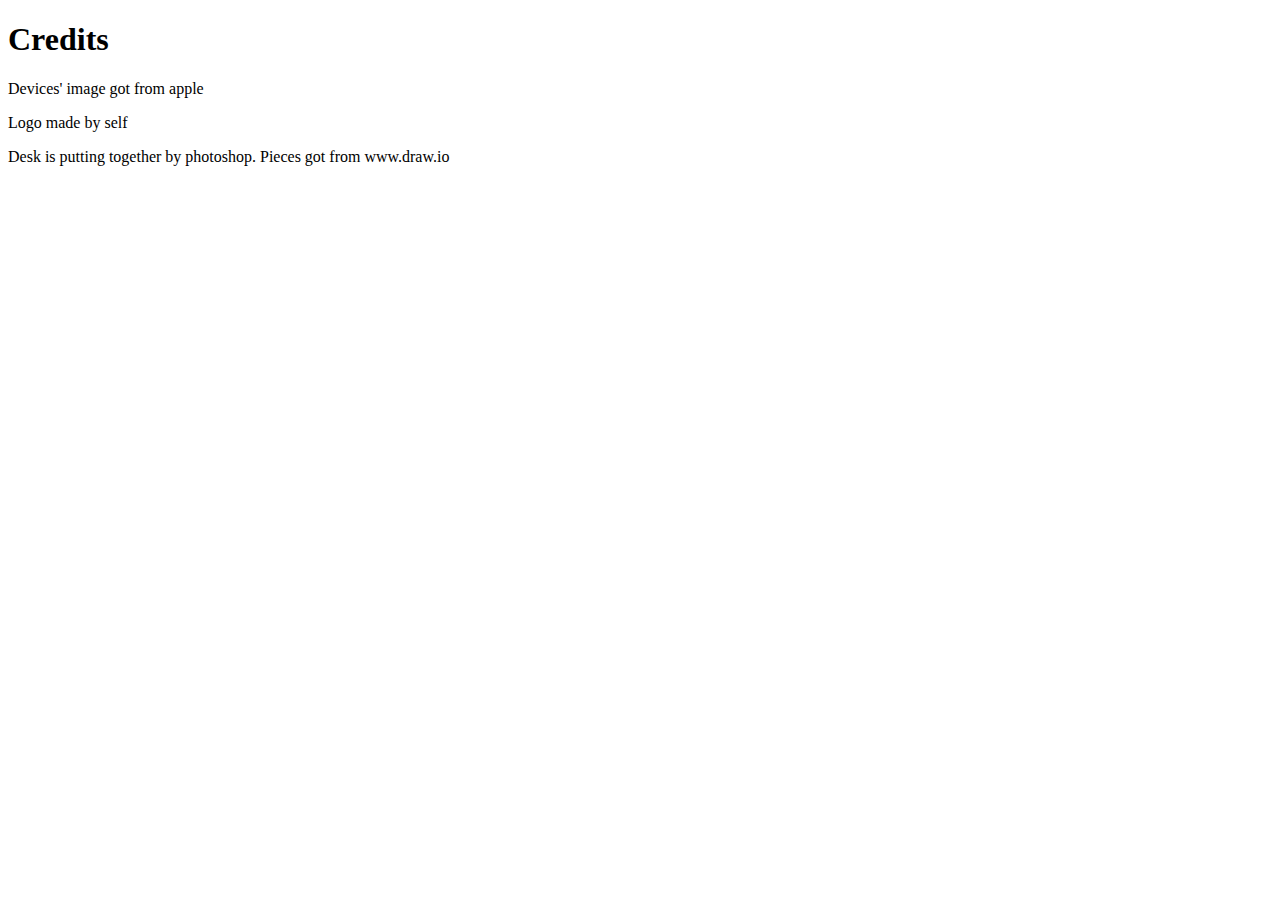
<file: credit.html>
<!DOCTYPE html>
<html lang="en-US">
<head>
    <meta charset="UTF-8">
    <meta name="viewport" content="width=device-width, initial-scale=1.0">
    <title>Credits</title>
</head>
<body>

    <h1>Credits</h1>
    
    <p>Devices' image got from apple</p>
    <p>Logo made by self</p>    
    <p>Desk is putting together by photoshop. Pieces got from www.draw.io</p>    
    <p></p>    
    <p></p>    
    <p></p>    
    <p></p>    
    <p></p>    
    <p></p>    
    <p></p>    
    <p></p>    
    <p></p>    
    <p></p>    
    <p></p>    
    <p></p>    
    <p></p>    
    <p></p>    
    <p></p>    
    <p></p>    
    <p></p>    
    <p></p>    
    <p></p>    
    <p></p>    
    <p></p>    
    <p></p>    
    <p></p>    
    <p></p>    
    <p></p>    
    <p></p>    
    <p></p>    
    <p></p>    
    <p></p>    
    <p></p>    
    <p></p>    
    <p></p>    
    <p></p>    
    <p></p>    
    <p></p>

</body>
</html>
</file>
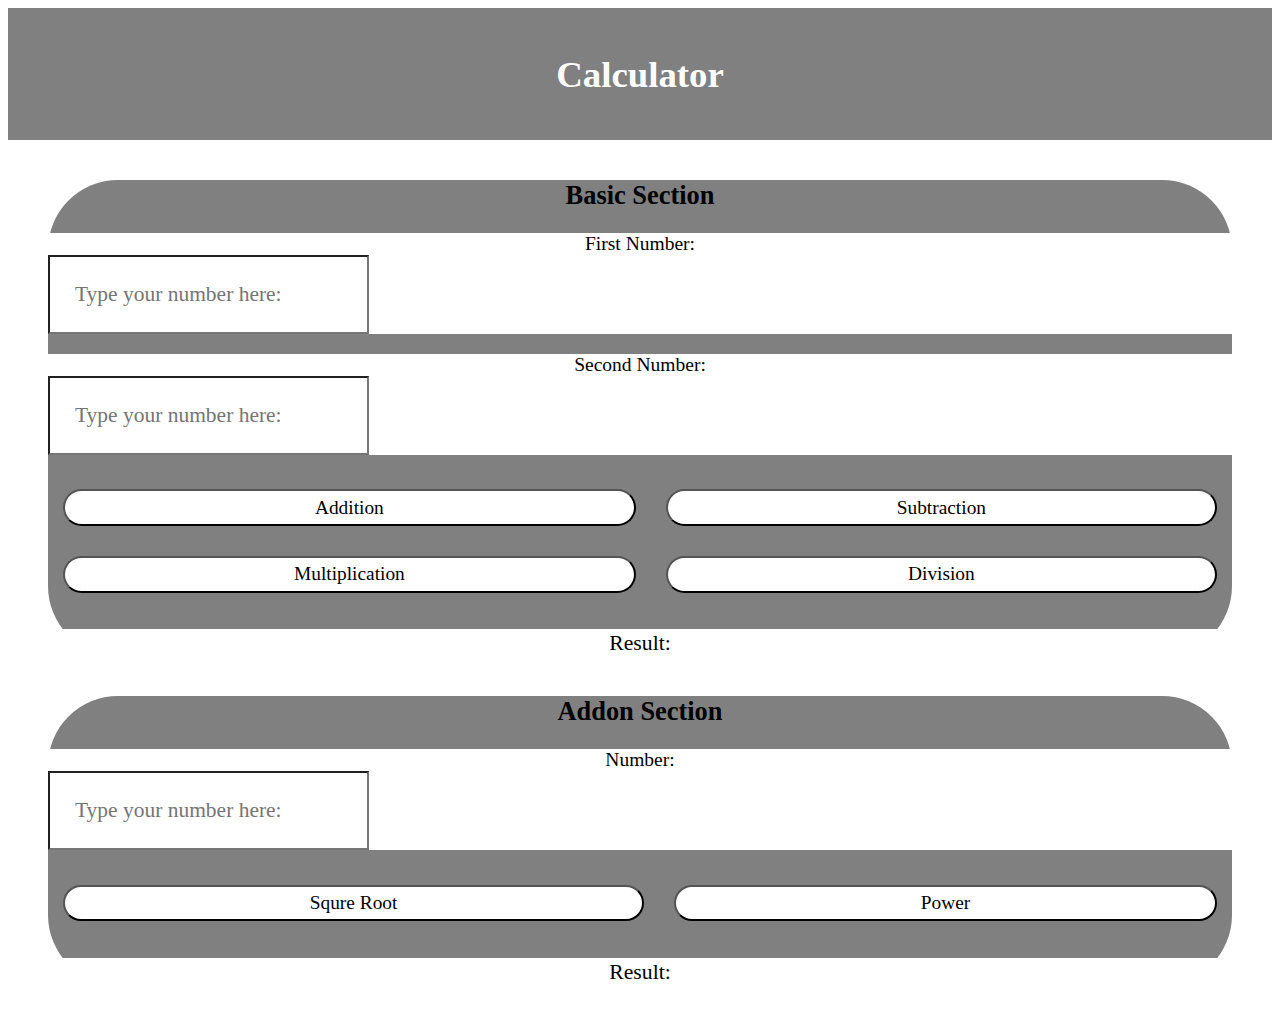
<file: extra/calculator.html>
<!DOCTYPE html>
<html lang="en-US">
<head>
    <meta charset="UTF-8">
    <meta name="viewport" content="width=device-width, initial-scale=1.0">
    <title>Calculator</title>
    <link rel="stylesheet" href="calculator.css">
    <link rel="icon" href="calculator.ico" type="image/x-icon">

    <script>

        function calculate(operation){
        
            var num1 = parseFloat(document.getElementById("num1").value);
            var num2 = parseFloat(document.getElementById("num2").value);
            var result;

            switch (operation) {
                case 'add':
                    result = num1 + num2;
                    break;
                case 'subtract':
                    result = num1 - num2;
                    break;
                case 'multiply':
                    result = num1 * num2;
                    break;
                case 'divide':
                    if (num2 === 0) {
                        result = "Can't divide by 0";
                    } else {
                        result = num1 / num2;
                    }
                    break;
                default:
                    result = "Failed to reach calculation";
            }

            document.getElementById("result").textContent = result;

            // second part now //

            function calculateAddon(operation) {

            var num = parseFloat(document.getElementById("num3").value);
            var result;


            switch (operation) {
                case 'sqrt':
                    result = `√${num} = ` + Math.sqrt(num);
                    break;
                case 'square':
                    result = `${num} power = ` + Math.pow(num, 2);
                    break;
                default:
                    result = "Failed to reach calculation";
            }


            // Addon Span //

            document.getElementById("AddonSpan").textContent = result;
        }


        }

        
    </script>
    
</head>
<body>

    <header>
        <h1>Calculator</h1>
    </header>

    <main>

        <h2>Basic Section</h2>
        

        <p>First Number: <input type="number" id="num1" placeholder="Type your number here:"></p>

        <p>Second Number: <input type="number" id="num2" placeholder="Type your number here:"></p>

    <div class="gridone">

        <button onclick="calculate('add')">Addition</button>
        <button onclick="calculate('subtract')">Subtraction</button>
        <button onclick="calculate('multiply')">Multiplication</button>
        <button onclick="calculate('divide')">Division</button>

    </div>

    <div class="printspan">

        <p>Result: <span id="result"></span></p>

    </div>

    </main>

    <footer>
        
        <h2>Addon Section</h2>


        <p>Number: <input type="number" id="num3" placeholder="Type your number here:"></p>

    <div class="gridtwo"> 

        <button onclick="calculate('sqrt')">Squre Root</button>
        <button onclick="calculate('pow')">Power</button>

    </div>
    
    <div class="printspan">

        <p>Result: <span id="AddonSpan"></span></p>

    </div>
    
    </footer>

</body>
</html>
</file>
<file: extra/calculator.css>
body{

    animation: PopUp 2.45s forwards;
    font-family: 'Times New Roman', Times, serif;
    background-color: white;
    text-align: center;

}

a{
    text-decoration: none;
}

button{

    font-size: 110%;
    padding: 5.35px;
    margin: 15px;
    border-radius: 70px;
    background-color: white;
    font: black;
    font-family: 'Times New Roman', Times, serif;

}

header{
    padding: 20px;
    background-color: gray;
    color: white;
    font-size: 115%;
    margin: 0px;
}

main, footer{

    color: black;
    text-align: center;
    margin: 40px;
    background-color: gray;
    font-size: 110%;
    display: block;
    border-radius: 70px;

}

input{

    padding: 25px;
    font-size: 110%;
    font-family: 'Times New Roman', Times, serif;
    background-color: white;
    color: black;
    display: block;

}

.gridone{

    display: grid;
    grid-template-columns: auto auto;
    grid-template-rows: auto auto;

}   

.gridtwo{

    display: grid;
    grid-template-columns: auto auto;

}

.printspan, p, span{

    background-color: white;
    font-size: 111%;
    font-family: 'Times New Roman', Times, serif;

}

@keyframes PopUp {

    0%{
        opacity: 0;
    }

    100%{
        opacity: 1;
    }

}
</file>
